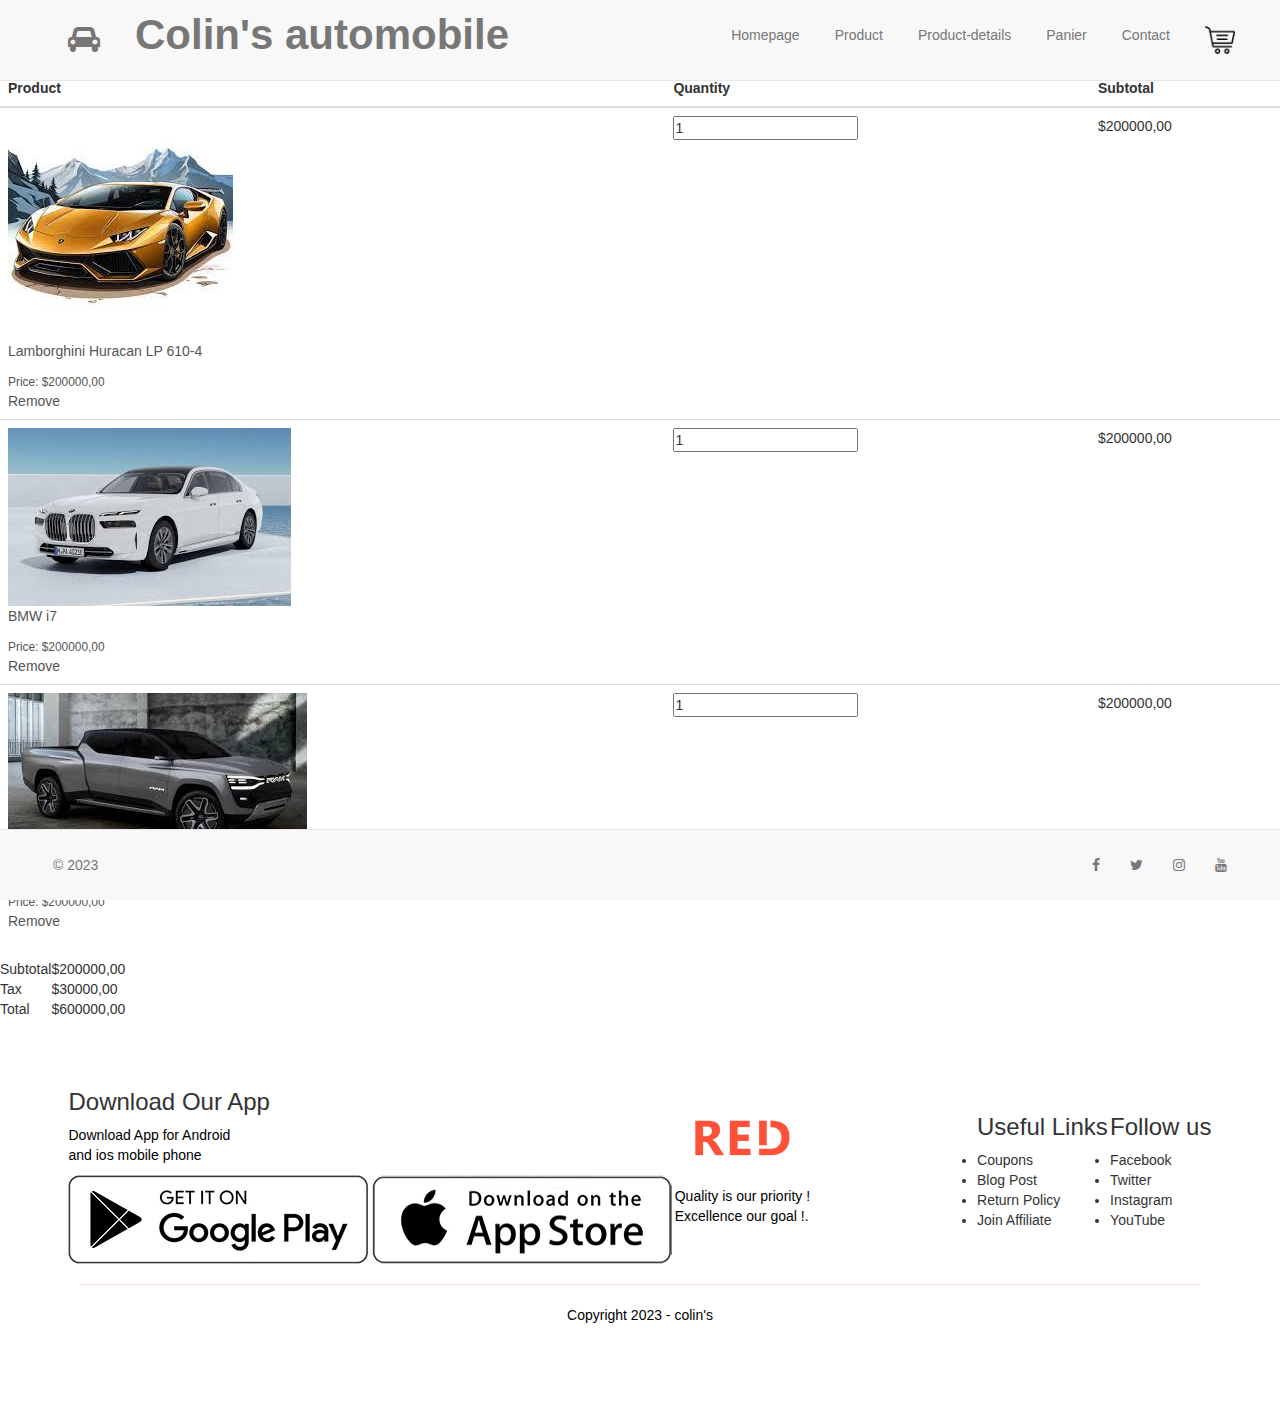
<file: panier.html>
<!DOCTYPE html>
<html lang="en">

<head>
  <meta charset="utf-8">
  <title></title>
  <link rel="stylesheet" href="bootstrap.min.css">
  <link rel="stylesheet" href="style.css">
  <link rel="stylesheet" href="https://maxcdn.bootstrapcdn.com/font-awesome/4.5.0/css/font-awesome.min.css">
  <link rel="stylesheet" href="https://fonts.googleapis.com/css?family=Quicksand:400,700">
</head>

<body>
  <nav class="navbar navbar-default navbar-fixed-top no-padding">
    <div class="container-fluid">
      <div class="navbar-header">
        <ul class="nav navbar-nav marge">
          <li><a href="#"><i class="fa fa-car"></i></a></li>
          <li id="marque"><a href="homepage.html">Colin's automobile</a></li>
        </ul>
      </div>
      <div class="collapse navbar-collapse">
        <ul class="nav navbar-nav pull-right">
          <li><a href="homepage.html">Homepage</a></li>
          <li><a href="product.html">Product</a></li>
          <li><a href="product-details.html">Product-details</a></li>
          <li><a href="panier.html">Panier</a></li>
          <li><a href="contact.html">Contact</a></li>
          <li><a href="263142.png"><img src="263142.png" alt="" width="30px" height="30px"/></a></li> 
          
        </ul>
      </div>
    </div>
  </nav>
  <table class="table">
    <thead>
      <tr>
        <th>Product</th>
        <th>Quantity</th>
        <th>Subtotal</th>
      </tr>
      <tr>
        <td>
          <div class="cart-info">
            <img src="images (21).jpeg" alt="" />
            <div>
              <p>Lamborghini Huracan LP 610-4</p>
              <small>Price: $200000,00</small>
              <br />
              <a href="">Remove</a>
            </div>
          </div>
        </td>
        <td><input type="nunber" value="1" /></td>
        <td>$200000,00</td>
      </tr>

      <tr>
        <td>
          <div class="cart-info">
            <img src="images (6).jpeg" alt="" />
            <div>
              <p>BMW i7</p>
              <small>Price: $200000,00</small>
              <br />
              <a href="">Remove</a>
            </div>
          </div>
        </td>
        <td><input type="nunber" value="1" /></td>
        <td>$200000,00</td>
      </tr>

      <tr>
        <td>
          <div class="cart-info">
            <img src="images (37).jpeg" alt="" />
            <div>
              <p>RAM-1500</p>
              <small>Price: $200000,00</small>
              <br />
              <a href="">Remove</a>
            </div>
          </div>
        </td>
        <td><input type="nunber" value="1" /></td>
        <td>$200000,00</td>
      </tr>
    </table>

    <div class="total-price">
      <table>
        <tr>
          <td>Subtotal</td>
          <td>$200000,00</td>
        </tr>
        <tr>
          <td>Tax</td>
          <td>$30000,00</td>
        </tr>
        <tr>
          <td>Total</td>
          <td>$600000,00</td>
        </tr>
      </table>
    </div>
  </div>
  <!-- Footer -->
  <div class="footer">
    <div class="container">
      <div class="row">
        <div class="footer-col-1">
          <h3>Download Our App</h3>
          <p>
            Download App for Android <br />
            and ios mobile phone
          </p>
          <div class="app-logo">
            <img src="play-store.png" alt="" />
            <img src="app-store.png" alt="" />
          </div>
        </div>
        <div class="footer-col-2">
          <img src="logo-white.png" alt="" />
          <p>
            Quality is our priority !<br />Excellence our goal !.
          </p>
        </div>
        <div class="footer-col-3">
          <h3>Useful Links</h3>
          <ul>
            <li>Coupons</li>
            <li>Blog Post</li>
            <li>Return Policy</li>
            <li>Join Affiliate</li>
          </ul>
        </div>

        <div class="footer-col-4">
          <h3>Follow us</h3>
          <ul>
            <li>Facebook</li>
            <li>Twitter</li>
            <li>Instagram</li>
            <li>YouTube</li>
          </ul>
        </div>
      </div>
      <hr />
      <p class="copyright">Copyright 2023 - colin's</p>
    </div>
  </div>
  <!-- JS for Toggle menu -->
  <script>
    var MenuItems = document.getElementById("MenuItems");

    MenuItems.style.maxHeight = "0px";

    function menutoggle() {
      if (MenuItems.style.maxHeight == "0px") {
        MenuItems.style.maxHeight = "200px";
      } else {
        MenuItems.style.maxHeight = "0px";
      }
    }
  </script>
    </thead>
    <tbody id="panier">
    </tbody>
  </table>
  <footer class="navbar navbar-default navbar-fixed-bottom">
    <div class="collapse navbar-collapse">
      <ul class="nav navbar-nav marge">
        <li><a href="#">© 2023</a></li>
      </ul>
      <ul class="nav navbar-nav pull-right marge">
        <li><a href="#"><i class="fa fa-facebook"></i></a></li>
        <li><a href="#"><i class="fa fa-twitter"></i></a></li>
        <li><a href="#"><i class="fa fa-instagram"></i></a></li>
        <li><a href="#"><i class="fa fa-youtube"></i></a></li>
      </ul>
    </div>
  </footer>
</body>
<script src="java.js"></script>
</html>
</file>
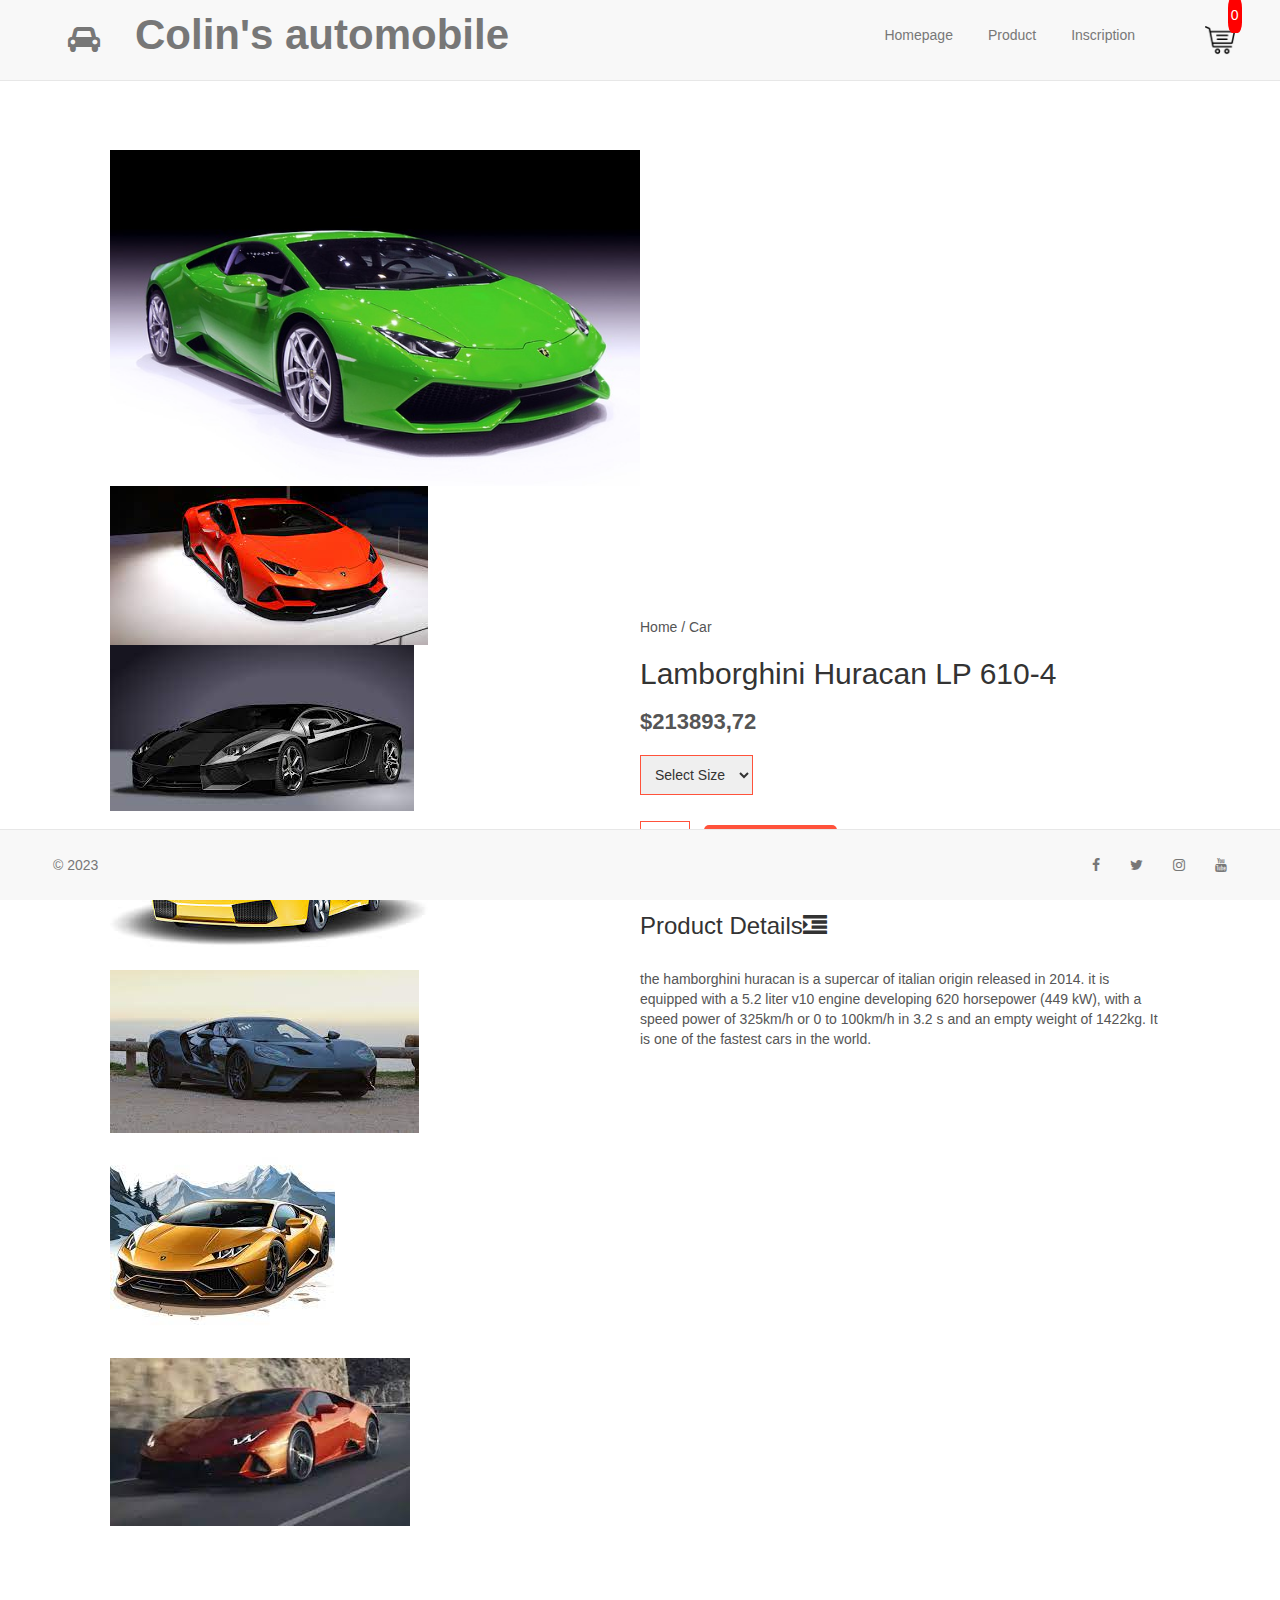
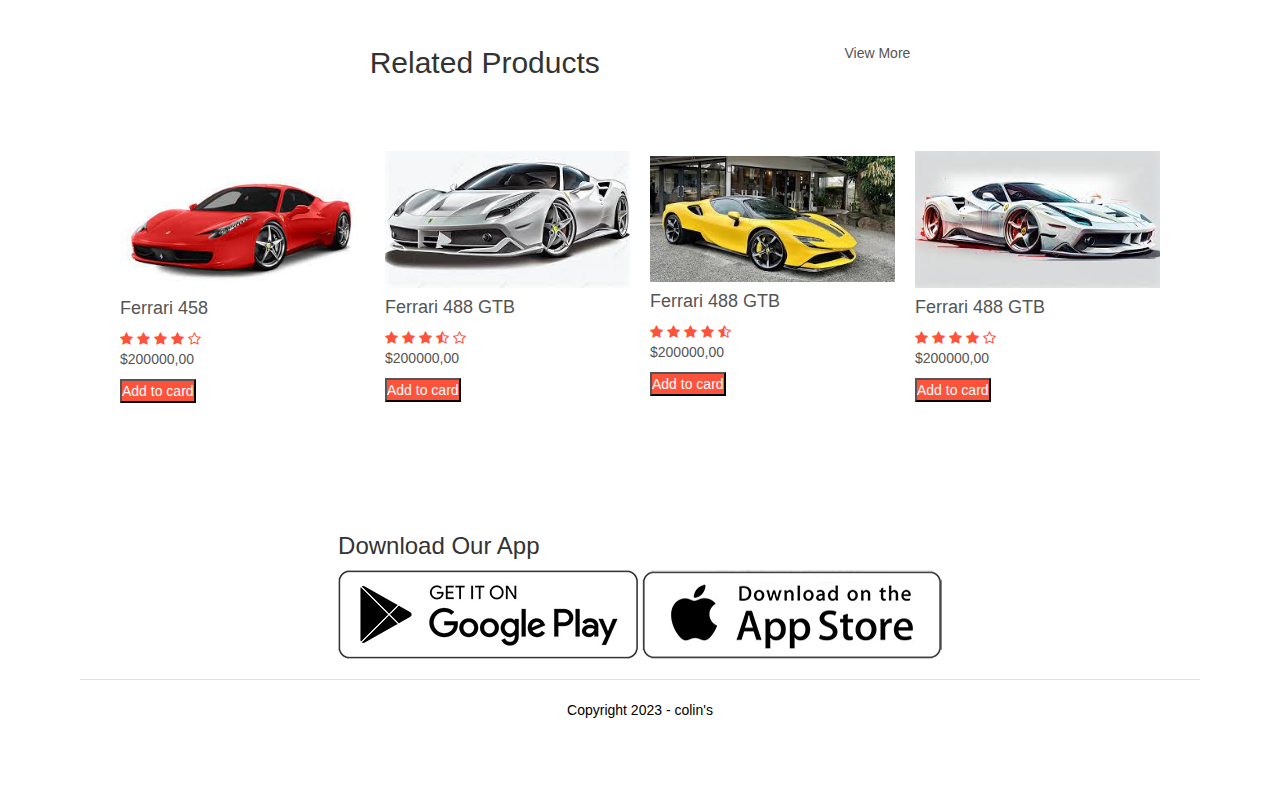
<file: product-details.html>
<!DOCTYPE html>
<html lang="en">

<head>
  <meta charset="utf-8">
  <title></title>
  <link rel="stylesheet" href="bootstrap.min.css">
  <link rel="stylesheet" href="style.css">
  <link rel="stylesheet" href="https://maxcdn.bootstrapcdn.com/font-awesome/4.5.0/css/font-awesome.min.css">
  <link href='https://fonts.googleapis.com/css?family=Quicksand:400,700' rel='stylesheet' type='text/css'>
  <link rel="stylesheet" href="https://maxcdn.bootstrapcdn.com/font-awesome/4.5.0/css/font-awesome.min.css">
  <link rel="stylesheet" href="https://fonts.googleapis.com/css?family=Quicksand:400,700">

</head>

<body>
    <nav class="navbar navbar-default navbar-fixed-top no-padding">
      <div class="container-fluid">
        <div class="navbar-header">
          <ul class="nav navbar-nav marge">
            <li><a href="#"><i class="fa fa-car"></i></a></li>
            <li id="marque"><a href="#">Colin's automobile</a></li>
          </ul>
        </div>
        <div class="collapse navbar-collapse">
          <ul class="nav navbar-nav pull-right">
            <li><a href="index.html">Homepage</a></li>
            <li><a href="product.html">Product</a></li>
            <li><a href="inscription.html">Inscription</a></li>
            <li><a href="product-details.html"></a></li>
            <li><a href="263142.png"><img src="263142.png" alt="" width="30px" height="30px"/></a></li>
            <span class="quantity">0</span>
          </ul>
        </div>
      </div>
    </nav>

<!-- Single Products Detail -->
<div class="small-container single-product">
    <div class="row">
      <div class="col-2">
        <img src="lamborghini-1819204_640.jpg" width="100%" id="ProductImg" />

        <div class="small-img-row">
          <div class="small-img-col">
            <img src="images (23).jpeg" class="small-img" />
          </div>
          <div class="small-img-col">
            <img src="téléchargement (4).jpeg" class="small-img" />
          </div>
          <div class="small-img-col">
            <img src="images.jpeg" class="small-img" />
          </div>
          <div class="small-img-col">
            <img src="images (14).jpeg" class="small-img" />
          </div>
          <div class="small-img-col">
            <img src="images (21).jpeg" class="small-img" />
          </div>
          <div class="small-img-col">
            <img src="images (22).jpeg" class="small-img" />
          </div>
        </div>
      </div>
      <div class="col-2">
        <p>Home / Car</p>
        <h2>Lamborghini Huracan LP 610-4</h2>
        <h4>$213893,72</h4>
        <select name="" id="">
          <option value="">Select Size</option>
          <option value="">category A</option>
          <option value="">category B</option>
          <option value="">category C</option>
          <option value="">category D</option>
          <option value="">category E</option>
          <option value="">category F</option>
          <option value="">category J</option>
          <option value="">category M</option>
          <option value="">category S</option>
        </select>
        <input type="number" value="1" />
        <a href="" class="btn">Add to Cart</a>
        <h3>Product Details<i class="fa fa-indent"></i></h3>
        <br />
        <p>
          the hamborghini huracan is a supercar of italian origin released in 2014. 
          it is equipped with a 5.2 liter v10 engine developing 620 horsepower (449 kW), 
          with a speed power of 325km/h or 0 to 100km/h in 3.2 s and an empty weight of 1422kg. 
          It is one of the fastest cars in the world.
        </p>
      </div>
    </div>
  </div>

  <!-- Title -->
  <div class="small-container">
    <div class="row row-2">
      <h2>Related Products</h2>
      <p>View More</p>
    </div>
  </div>

  <!-- Similar Products -->

  <div class="small-container">
    <div class="row">
      <div class="col-4">
        <img src="téléchargement (2).jpeg" alt="" />
        <h4>Ferrari 458</h4>
        <div class="rating">
          <i class="fa fa-star"></i>
          <i class="fa fa-star"></i>
          <i class="fa fa-star"></i>
          <i class="fa fa-star"></i>
          <i class="fa fa-star-o"></i>
        </div>
        <p>$200000,00</p>
        <button>Add to card</button>
      </div>

      <div class="col-4">
        <img src="téléchargement (5).jpeg" alt="" />
        <h4>Ferrari 488 GTB</h4>
        <div class="rating">
          <i class="fa fa-star"></i>
          <i class="fa fa-star"></i>
          <i class="fa fa-star"></i>
          <i class="fa fa-star-half-o"></i>
          <i class="fa fa-star-o"></i>
        </div>
        <p>$200000,00</p>
        <button>Add to card</button>
      </div>

      <div class="col-4">
        <img src="images (11).jpeg" alt="" />
        <h4>Ferrari 488 GTB</h4>
        <div class="rating">
          <i class="fa fa-star"></i>
          <i class="fa fa-star"></i>
          <i class="fa fa-star"></i>
          <i class="fa fa-star"></i>
          <i class="fa fa-star-half-o"></i>
        </div>
        <p>$200000,00</p>
        <button>Add to card</button>
      </div>
      <div class="col-4">
        <img src="téléchargement (6).jpeg" alt="" />
        <h4>Ferrari 488 GTB</h4>
        <div class="rating">
          <i class="fa fa-star"></i>
          <i class="fa fa-star"></i>
          <i class="fa fa-star"></i>
          <i class="fa fa-star"></i>
          <i class="fa fa-star-o"></i>
        </div>
        <p>$200000,00</p>
        <button>Add to card</button>
      </div>
    </div>
  </div>

  <!-- Footer -->
  <div class="footer">
    <div class="container">
      <div class="row">
        <div class="footer-col-1">
          <h3>Download Our App</h3>
          <div class="app-logo">
            <img src="play-store.png" alt="" />
            <img src="app-store.png" alt="" />
          </div>
        </div>
      </div>
      <hr />
      <p class="copyright">Copyright 2023 - colin's</p>
    </div>
  </div>
  <!-- JS for Toggle menu -->
  <script>
    var MenuItems = document.getElementById("MenuItems");

    MenuItems.style.maxHeight = "0px";

    function menutoggle() {
      if (MenuItems.style.maxHeight == "0px") {
        MenuItems.style.maxHeight = "200px";
      } else {
        MenuItems.style.maxHeight = "0px";
      }
    }
  </script>

  <footer class="navbar navbar-default navbar-fixed-bottom no-padding">
    <div class="collapse navbar-collapse">
      <ul class="nav navbar-nav marge">
        <li><a href="#">© 2023</a></li>
      </ul>
      <ul class="nav navbar-nav pull-right marge">
        <li><a href="#"><i class="fa fa-facebook"></i></a></li>
        <li><a href="#"><i class="fa fa-twitter"></i></a></li>
        <li><a href="#"><i class="fa fa-instagram"></i></a></li>
        <li><a href="#"><i class="fa fa-youtube"></i></a></li>
      </ul>
    </div>
  </footer>
  <script src="java.js"></script>
</body>

</html>
</file>
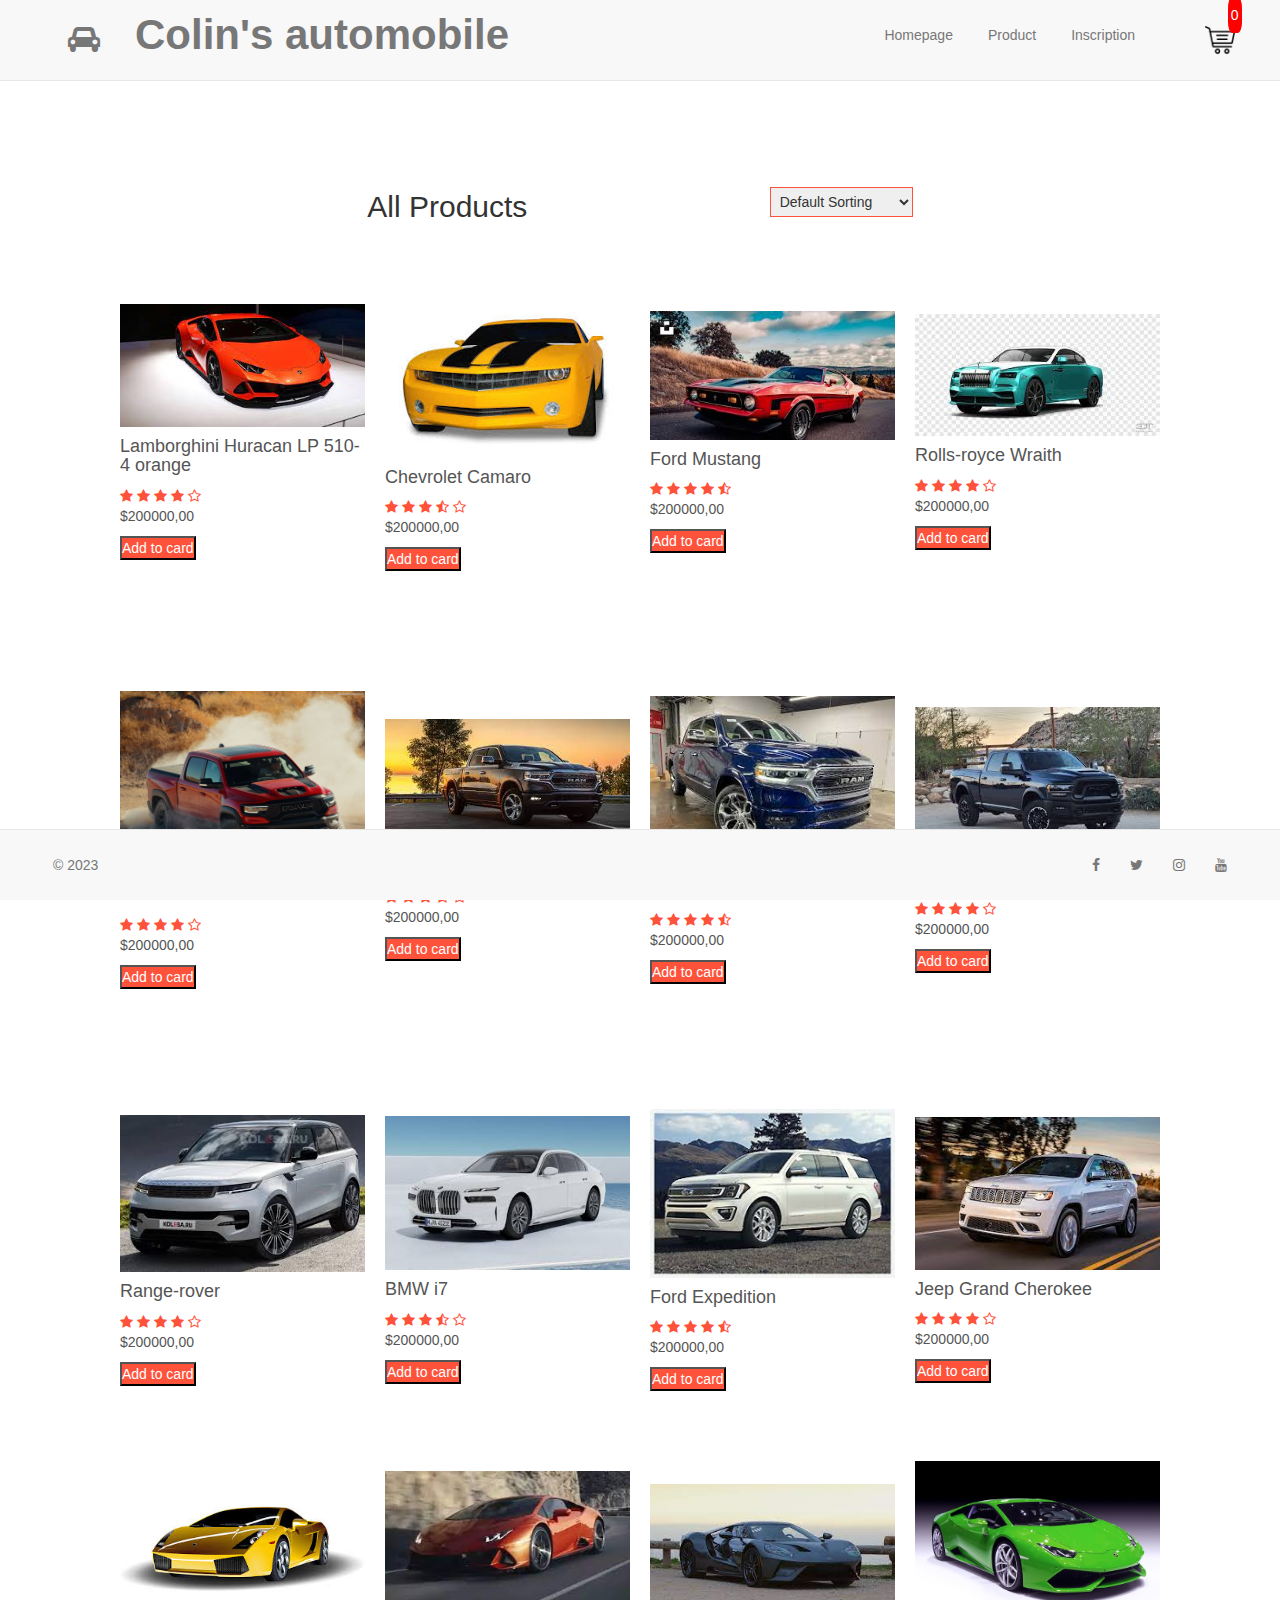
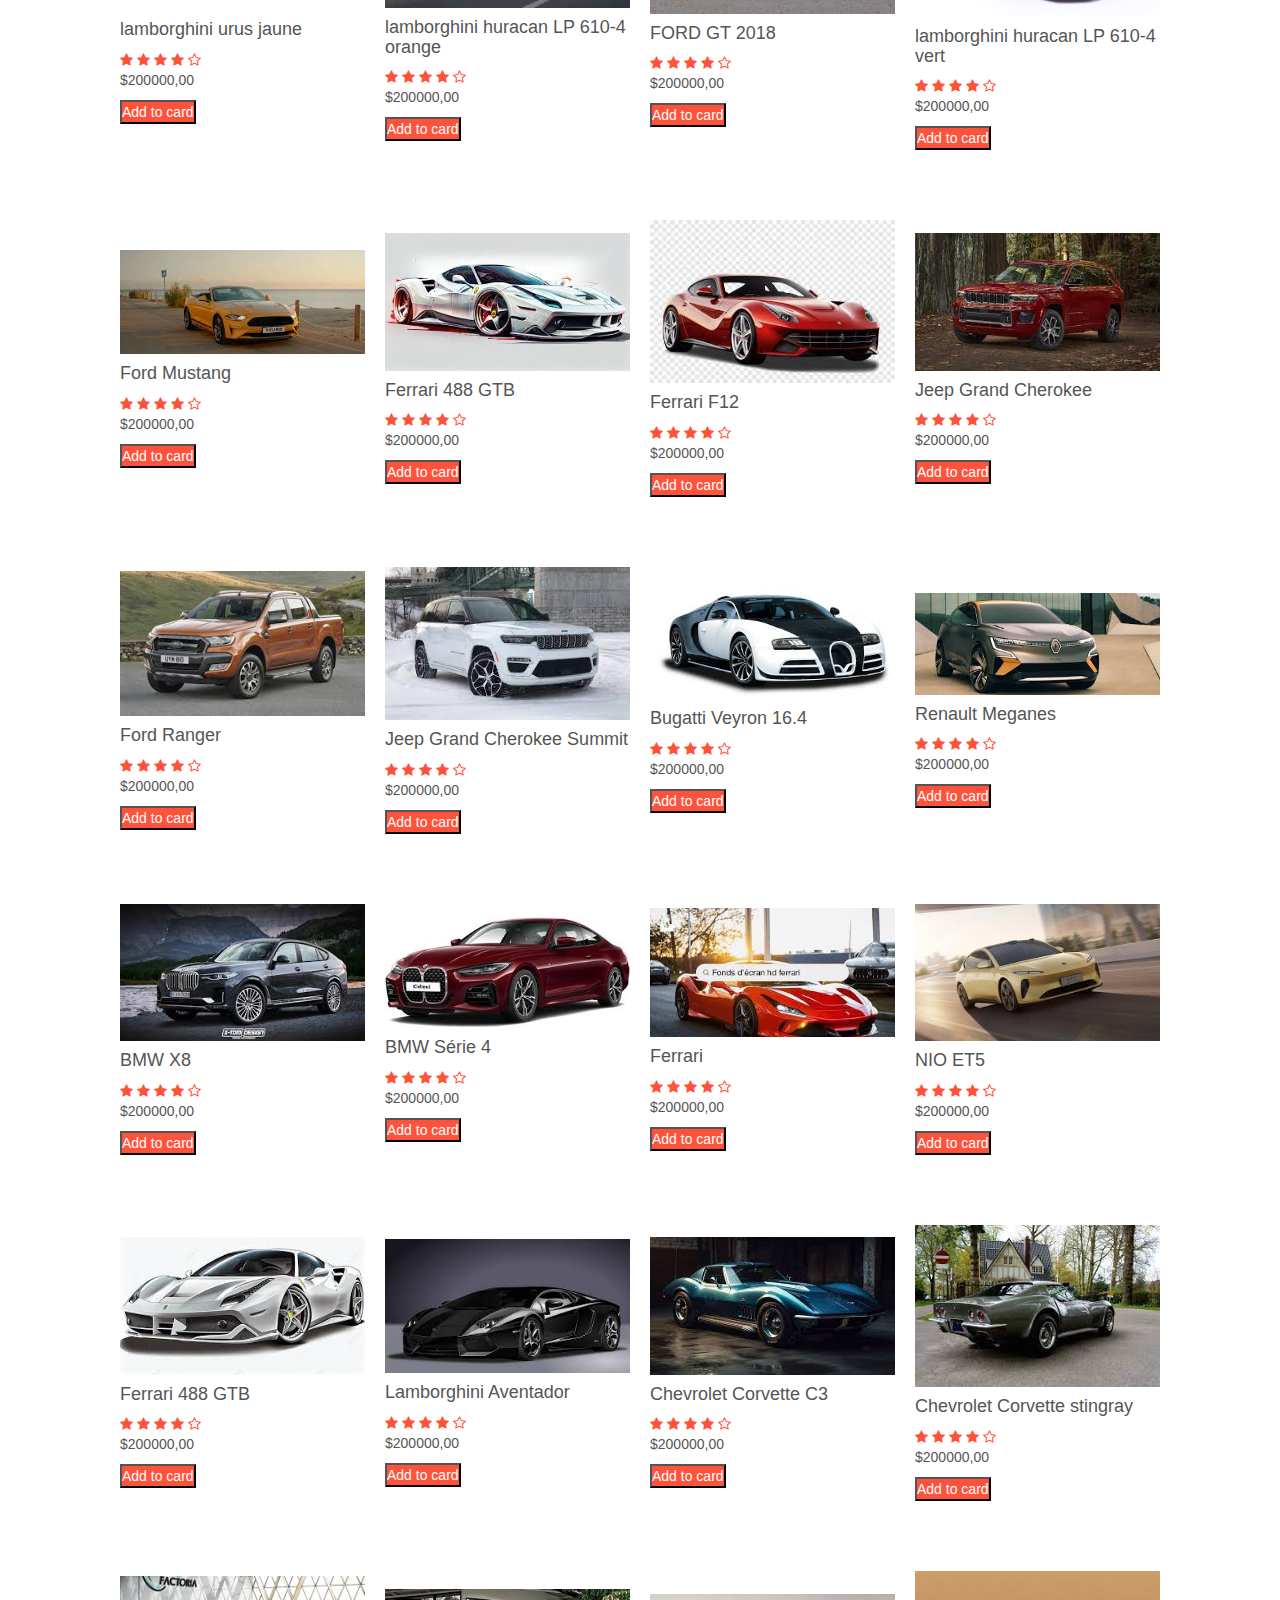
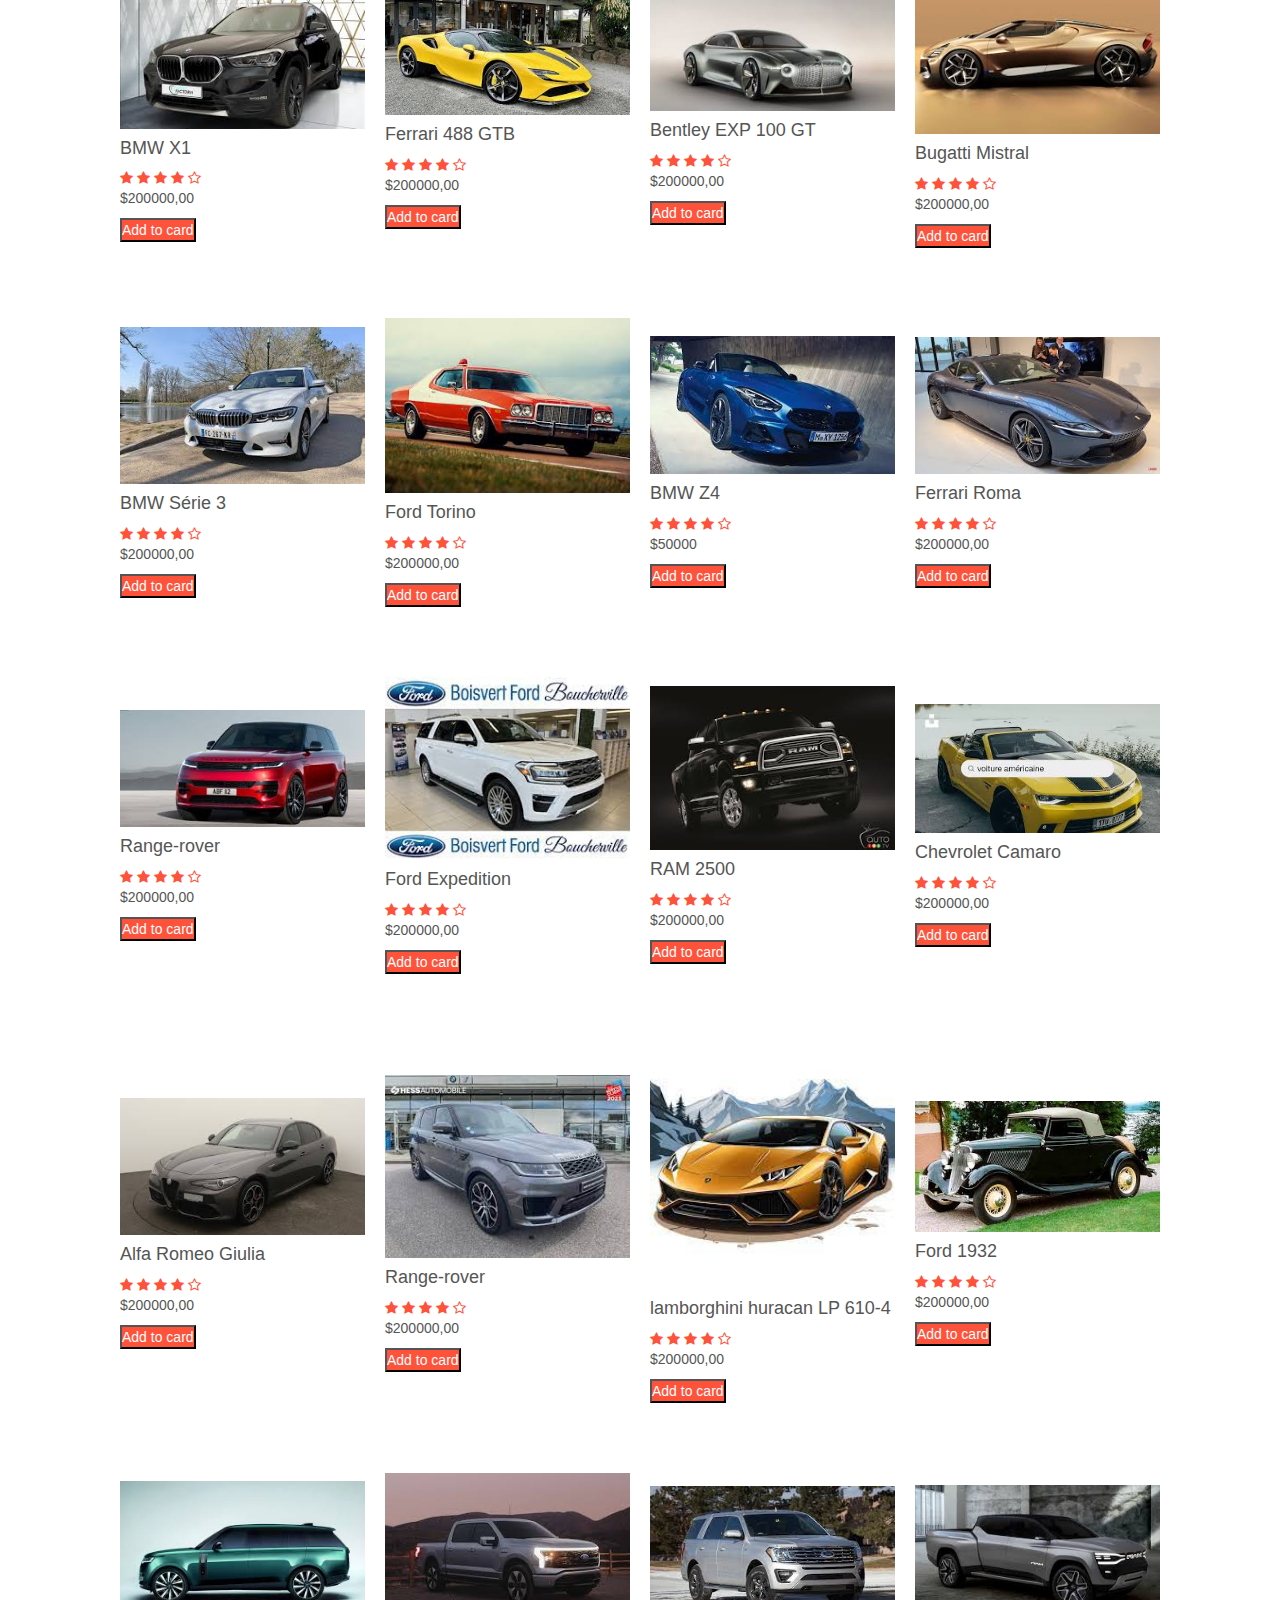
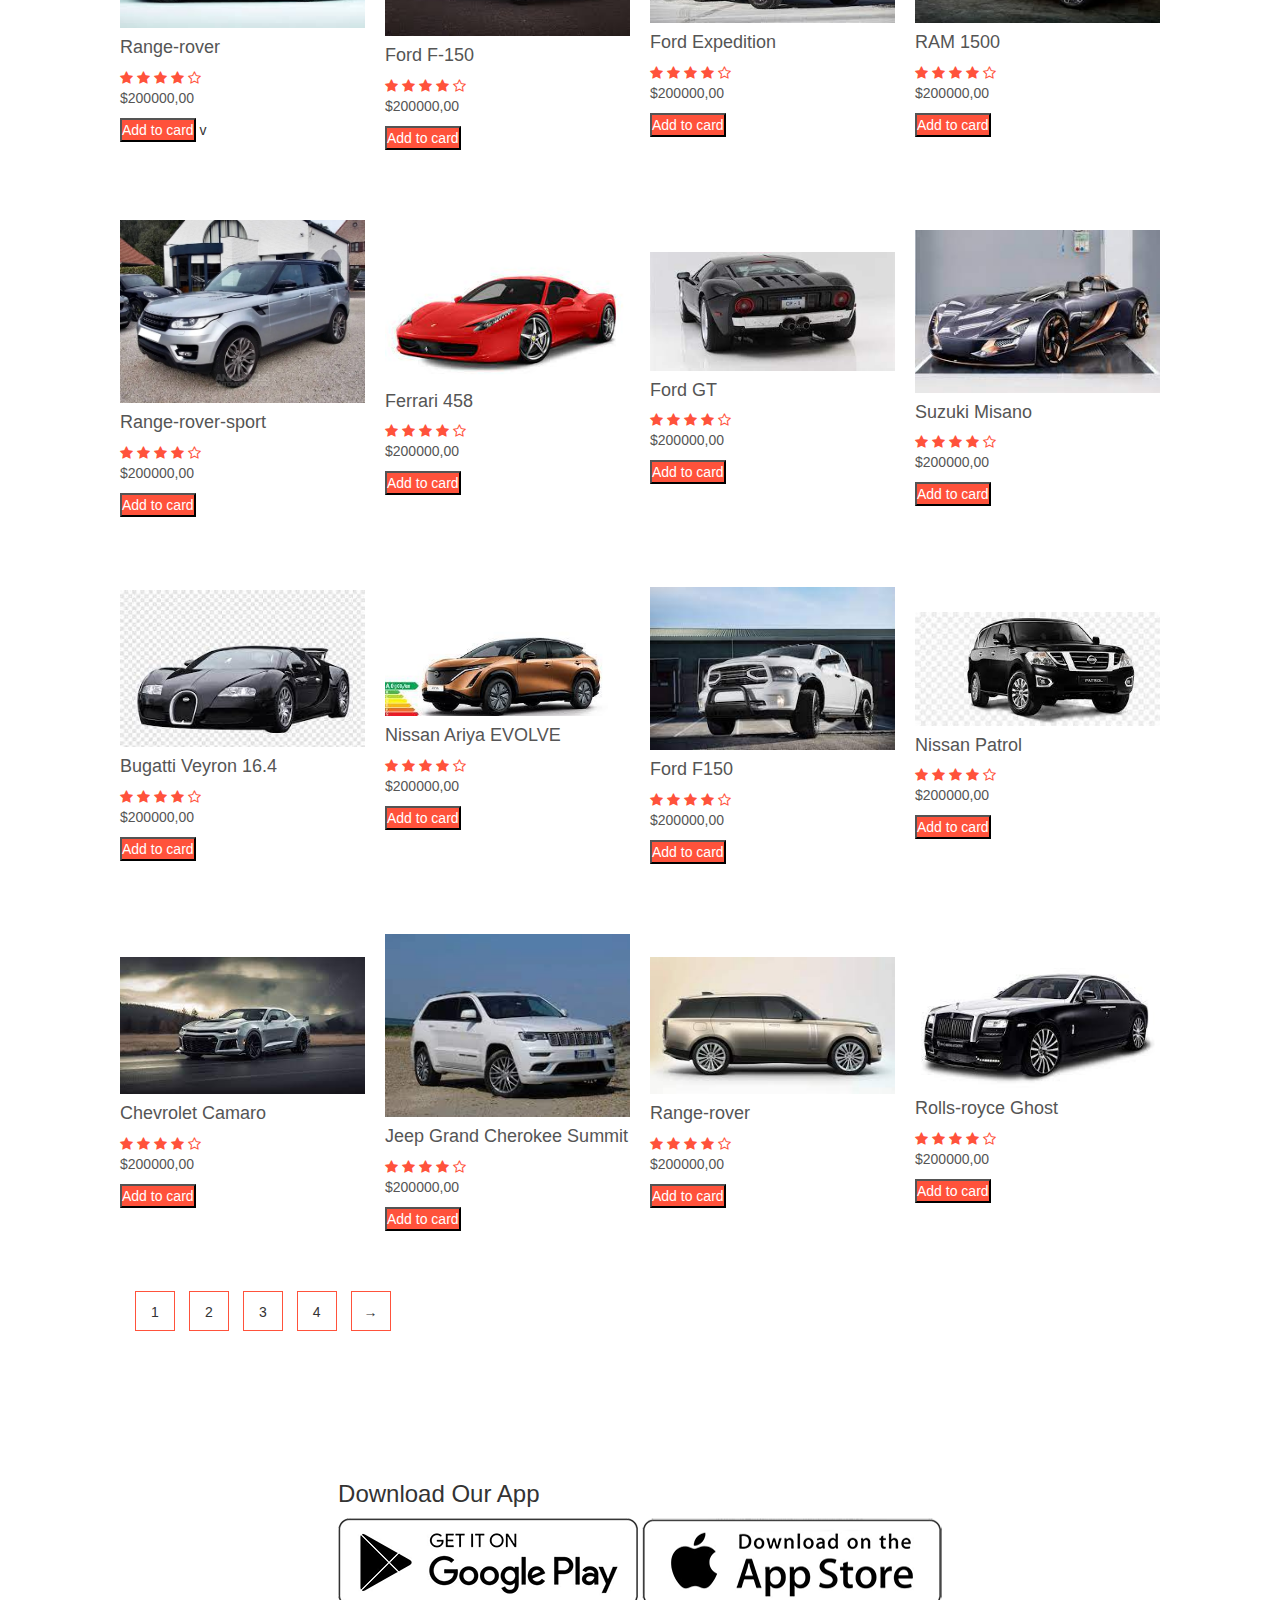
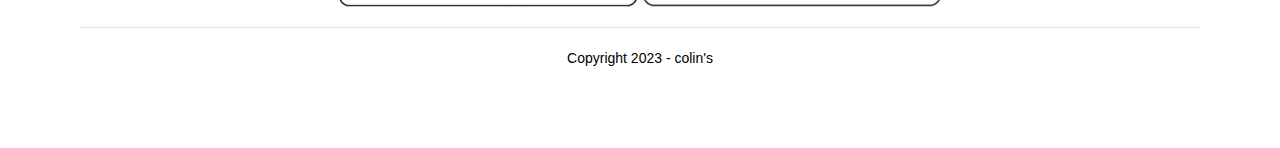
<file: product.html>
<!DOCTYPE html>
<html lang="en">

<head>
  <meta charset="utf-8">
  <title></title>
  <link rel="stylesheet" href="bootstrap.min.css">
  <link rel="stylesheet" href="style.css">
  <link rel="stylesheet" href="https://maxcdn.bootstrapcdn.com/font-awesome/4.5.0/css/font-awesome.min.css">
  <link href='https://fonts.googleapis.com/css?family=Quicksand:400,700' rel='stylesheet' type='text/css'>
  <link rel="stylesheet" href="https://maxcdn.bootstrapcdn.com/font-awesome/4.5.0/css/font-awesome.min.css">
  <link rel="stylesheet" href="https://fonts.googleapis.com/css?family=Quicksand:400,700">

</head>

<body>
  <nav class="navbar navbar-default navbar-fixed-top no-padding">
    <div class="container-fluid">
      <div class="navbar-header">
        <ul class="nav navbar-nav marge">
          <li><a href="#"><i class="fa fa-car"></i></a></li>
          <li id="marque"><a href="#">Colin's automobile</a></li>
        </ul>
      </div>
      <div class="collapse navbar-collapse">
        <ul class="nav navbar-nav pull-right">
          <li><a href="index.html">Homepage</a></li>
          <li><a href="product.html">Product</a></li>
          <li><a href="inscription.html">Inscription</a></li>
          <li><a href="product-details.html"></a></li>
          <li><a href="263142.png"><img src="263142.png" alt="" width="30px" height="30px"/></a></li>
          <span class="quantity">0</span>
        </ul>
      </div>
    </div>
  </nav>
  <div class="small-container">
    <div class="row row-2">
      <h2>All Products</h2>
      <select name="" id="">
        <option value="">Default Sorting</option>
        <option value="">Sort by Price</option>
        <option value="">Sort by Popularity</option>
        <option value="">Sort by Rating</option>
        <option value="">Sort by sales</option>
      </select>
    </div>

    <div class="row">
      <div class="col-4">
        <img src="images (23).jpeg" alt="" />
        <h4>Lamborghini Huracan LP 510-4 orange</h4>
        <div class="rating">
          <i class="fa fa-star"></i>
          <i class="fa fa-star"></i>
          <i class="fa fa-star"></i>
          <i class="fa fa-star"></i>
          <i class="fa fa-star-o"></i>
        </div>
        <p>$200000,00</p>
        <button>Add to card</button>
      </div>

      <div class="col-4">
        <img src="images (17).jpeg" alt="" />
        <h4>Chevrolet Camaro</h4>
        <div class="rating">
          <i class="fa fa-star"></i>
          <i class="fa fa-star"></i>
          <i class="fa fa-star"></i>
          <i class="fa fa-star-half-o"></i>
          <i class="fa fa-star-o"></i>
        </div>
        <p>$200000,00</p>
        <button>Add to card</button>
      </div>

      <div class="col-4">
        <img src="images (20).jpeg" alt="" />
        <h4>Ford Mustang</h4>
        <div class="rating">
          <i class="fa fa-star"></i>
          <i class="fa fa-star"></i>
          <i class="fa fa-star"></i>
          <i class="fa fa-star"></i>
          <i class="fa fa-star-half-o"></i>
        </div>
        <p>$200000,00</p>
        <button>Add to card</button>
      </div>
      <div class="col-4">
        <img src="téléchargement (23).jpeg" alt="" />
        <h4>Rolls-royce Wraith</h4>
        <div class="rating">
          <i class="fa fa-star"></i>
          <i class="fa fa-star"></i>
          <i class="fa fa-star"></i>
          <i class="fa fa-star"></i>
          <i class="fa fa-star-o"></i>
        </div>
        <p>$200000,00</p>
        <button>Add to card</button>
      </div>
    </div>
    <div class="row">
      <div class="col-4">
        <img src="Ram-1500_TRX-2021-1024-0c.jpg" alt="" />
        <h4>RAM-1500 TRX</h4>
        <div class="rating">
          <i class="fa fa-star"></i>
          <i class="fa fa-star"></i>
          <i class="fa fa-star"></i>
          <i class="fa fa-star"></i>
          <i class="fa fa-star-o"></i>
        </div>
        <p>$200000,00</p>
        <button>Add to card</button>
      </div>

      <div class="col-4">
        <img src="téléchargement (32).jpeg" alt="" />
        <h4>RAM 1500</h4>
        <div class="rating">
          <i class="fa fa-star"></i>
          <i class="fa fa-star"></i>
          <i class="fa fa-star"></i>
          <i class="fa fa-star-half-o"></i>
          <i class="fa fa-star-o"></i>
        </div>
        <p>$200000,00</p>
        <button>Add to card</button>
      </div>

      <div class="col-4">
        <img src="téléchargement (25).jpeg" alt="" />
        <h4>RAM 1500</h4>
        <div class="rating">
          <i class="fa fa-star"></i>
          <i class="fa fa-star"></i>
          <i class="fa fa-star"></i>
          <i class="fa fa-star"></i>
          <i class="fa fa-star-half-o"></i>
        </div>
        <p>$200000,00</p>
        <button>Add to card</button>
      </div>
      <div class="col-4">
        <img src="images (38).jpeg" alt="" />
        <h4>RAM 2500</h4>
        <div class="rating">
          <i class="fa fa-star"></i>
          <i class="fa fa-star"></i>
          <i class="fa fa-star"></i>
          <i class="fa fa-star"></i>
          <i class="fa fa-star-o"></i>
        </div>
        <p>$200000,00</p>
        <button>Add to card</button>
      </div>
    </div>
    <div class="row">
      <div class="col-4">
        <img src="images (28).jpeg" alt="" />
        <h4>Range-rover</h4>
        <div class="rating">
          <i class="fa fa-star"></i>
          <i class="fa fa-star"></i>
          <i class="fa fa-star"></i>
          <i class="fa fa-star"></i>
          <i class="fa fa-star-o"></i>
        </div>
        <p>$200000,00</p>
        <button>Add to card</button>
      </div>

      <div class="col-4">
        <img src="images (6).jpeg" alt="" />
        <h4>BMW i7</h4>
        <div class="rating">
          <i class="fa fa-star"></i>
          <i class="fa fa-star"></i>
          <i class="fa fa-star"></i>
          <i class="fa fa-star-half-o"></i>
          <i class="fa fa-star-o"></i>
        </div>
        <p>$200000,00</p>
        <button>Add to card</button>
      </div>

      <div class="col-4">
        <img src="images (34).jpeg" alt="" />
        <h4>Ford Expedition</h4>
        <div class="rating">
          <i class="fa fa-star"></i>
          <i class="fa fa-star"></i>
          <i class="fa fa-star"></i>
          <i class="fa fa-star"></i>
          <i class="fa fa-star-half-o"></i>
        </div>
        <p>$200000,00</p>
        <button>Add to card</button>
      </div>
      <div class="col-4">
        <img src="téléchargement (33).jpeg" alt="" />
        <h4>Jeep Grand Cherokee</h4>
        <div class="rating">
          <i class="fa fa-star"></i>
          <i class="fa fa-star"></i>
          <i class="fa fa-star"></i>
          <i class="fa fa-star"></i>
          <i class="fa fa-star-o"></i>
        </div>
        <p>$200000,00</p>
        <button>Add to card</button>
      </div>
      <div class="col-4">
        <img src="images.jpeg" alt="" />
        <h4>lamborghini urus jaune</h4>
        <div class="rating">
          <i class="fa fa-star"></i>
          <i class="fa fa-star"></i>
          <i class="fa fa-star"></i>
          <i class="fa fa-star"></i>
          <i class="fa fa-star-o"></i>
        </div>
        <p>$200000,00</p>
        <button>Add to card</button>
      </div>
      <div class="col-4">
        <img src="images (22).jpeg" alt="" />
        <h4>lamborghini huracan LP 610-4 orange</h4>
        <div class="rating">
          <i class="fa fa-star"></i>
          <i class="fa fa-star"></i>
          <i class="fa fa-star"></i>
          <i class="fa fa-star"></i>
          <i class="fa fa-star-o"></i>
        </div>
        <p>$200000,00</p>
        <button>Add to card</button>
      </div>
      <div class="col-4">
        <img src="images (14).jpeg" alt="" />
        <h4>FORD GT 2018</h4>
        <div class="rating">
          <i class="fa fa-star"></i>
          <i class="fa fa-star"></i>
          <i class="fa fa-star"></i>
          <i class="fa fa-star"></i>
          <i class="fa fa-star-o"></i>
        </div>
        <p>$200000,00</p>
        <button>Add to card</button>
      </div>
      <div class="col-4">
        <img src="lamborghini-1819204_640.jpg" alt="" />
        <h4>lamborghini huracan LP 610-4 vert</h4>
        <div class="rating">
          <i class="fa fa-star"></i>
          <i class="fa fa-star"></i>
          <i class="fa fa-star"></i>
          <i class="fa fa-star"></i>
          <i class="fa fa-star-o"></i>
        </div>
        <p>$200000,00</p>
        <button>Add to card</button>
      </div>
      <div class="col-4">
        <img src="téléchargement (9).jpeg" alt="" />
        <h4>Ford Mustang</h4>
        <div class="rating">
          <i class="fa fa-star"></i>
          <i class="fa fa-star"></i>
          <i class="fa fa-star"></i>
          <i class="fa fa-star"></i>
          <i class="fa fa-star-o"></i>
        </div>
        <p>$200000,00</p>
        <button>Add to card</button>
      </div>
      <div class="col-4">
        <img src="téléchargement (6).jpeg" alt="" />
        <h4>Ferrari 488 GTB</h4>
        <div class="rating">
          <i class="fa fa-star"></i>
          <i class="fa fa-star"></i>
          <i class="fa fa-star"></i>
          <i class="fa fa-star"></i>
          <i class="fa fa-star-o"></i>
        </div>
        <p>$200000,00</p>
        <button>Add to card</button>
      </div>
      <div class="col-4">
        <img src="téléchargement (7).jpeg" alt="" />
        <h4>Ferrari F12</h4>
        <div class="rating">
          <i class="fa fa-star"></i>
          <i class="fa fa-star"></i>
          <i class="fa fa-star"></i>
          <i class="fa fa-star"></i>
          <i class="fa fa-star-o"></i>
        </div>
        <p>$200000,00</p>
        <button>Add to card</button>
      </div>
      <div class="col-4">
        <img src="téléchargement (35).jpeg" alt="" />
        <h4>Jeep Grand Cherokee</h4>
        <div class="rating">
          <i class="fa fa-star"></i>
          <i class="fa fa-star"></i>
          <i class="fa fa-star"></i>
          <i class="fa fa-star"></i>
          <i class="fa fa-star-o"></i>
        </div>
        <p>$200000,00</p>
        <button>Add to card</button>
      </div>
      <div class="col-4">
        <img src="images (32).jpeg" alt="" />
        <h4>Ford Ranger</h4>
        <div class="rating">
          <i class="fa fa-star"></i>
          <i class="fa fa-star"></i>
          <i class="fa fa-star"></i>
          <i class="fa fa-star"></i>
          <i class="fa fa-star-o"></i>
        </div>
        <p>$200000,00</p>
        <button>Add to card</button>
      </div>
      <div class="col-4">
        <img src="téléchargement (34).jpeg" alt="" />
        <h4>Jeep Grand Cherokee Summit</h4>
        <div class="rating">
          <i class="fa fa-star"></i>
          <i class="fa fa-star"></i>
          <i class="fa fa-star"></i>
          <i class="fa fa-star"></i>
          <i class="fa fa-star-o"></i>
        </div>
        <p>$200000,00</p>
        <button>Add to card</button>
      </div>
      <div class="col-4">
        <img src="images (30).jpeg" alt="" />
        <h4>Bugatti Veyron 16.4</h4>
        <div class="rating">
          <i class="fa fa-star"></i>
          <i class="fa fa-star"></i>
          <i class="fa fa-star"></i>
          <i class="fa fa-star"></i>
          <i class="fa fa-star-o"></i>
        </div>
        <p>$200000,00</p>
        <button>Add to card</button>
      </div>
      <div class="col-4">
        <img src="images (24).jpeg" alt="" />
        <h4>Renault Meganes</h4>
        <div class="rating">
          <i class="fa fa-star"></i>
          <i class="fa fa-star"></i>
          <i class="fa fa-star"></i>
          <i class="fa fa-star"></i>
          <i class="fa fa-star-o"></i>
        </div>
        <p>$200000,00</p>
        <button>Add to card</button>
      </div>
      <div class="col-4">
        <img src="images (7).jpeg" alt="" />
        <h4>BMW X8</h4>
        <div class="rating">
          <i class="fa fa-star"></i>
          <i class="fa fa-star"></i>
          <i class="fa fa-star"></i>
          <i class="fa fa-star"></i>
          <i class="fa fa-star-o"></i>
        </div>
        <p>$200000,00</p>
        <button>Add to card</button>
      </div>
      <div class="col-4">
        <img src="images (8).jpeg" alt="" />
        <h4>BMW Série 4</h4>
        <div class="rating">
          <i class="fa fa-star"></i>
          <i class="fa fa-star"></i>
          <i class="fa fa-star"></i>
          <i class="fa fa-star"></i>
          <i class="fa fa-star-o"></i>
        </div>
        <p>$200000,00</p>
        <button>Add to card</button>
      </div>
      <div class="col-4">
        <img src="téléchargement (8).jpeg" alt="" />
        <h4>Ferrari</h4>
        <div class="rating">
          <i class="fa fa-star"></i>
          <i class="fa fa-star"></i>
          <i class="fa fa-star"></i>
          <i class="fa fa-star"></i>
          <i class="fa fa-star-o"></i>
        </div>
        <p>$200000,00</p>
        <button>Add to card</button>
      </div>
      <div class="col-4">
        <img src="images (2).jpeg" alt="" />
        <h4>NIO ET5</h4>
        <div class="rating">
          <i class="fa fa-star"></i>
          <i class="fa fa-star"></i>
          <i class="fa fa-star"></i>
          <i class="fa fa-star"></i>
          <i class="fa fa-star-o"></i>
        </div>
        <p>$200000,00</p>
        <button>Add to card</button>
      </div>
      <div class="col-4">
        <img src="téléchargement (5).jpeg" alt="" />
        <h4>Ferrari 488 GTB</h4>
        <div class="rating">
          <i class="fa fa-star"></i>
          <i class="fa fa-star"></i>
          <i class="fa fa-star"></i>
          <i class="fa fa-star"></i>
          <i class="fa fa-star-o"></i>
        </div>
        <p>$200000,00</p>
        <button>Add to card</button>
      </div>
      <div class="col-4">
        <img src="téléchargement (4).jpeg" alt="" />
        <h4>Lamborghini Aventador</h4>
        <div class="rating">
          <i class="fa fa-star"></i>
          <i class="fa fa-star"></i>
          <i class="fa fa-star"></i>
          <i class="fa fa-star"></i>
          <i class="fa fa-star-o"></i>
        </div>
        <p>$200000,00</p>
        <button>Add to card</button>
      </div>
      <div class="col-4">
        <img src="téléchargement (18).jpeg" alt="" />
        <h4>Chevrolet Corvette C3</h4>
        <div class="rating">
          <i class="fa fa-star"></i>
          <i class="fa fa-star"></i>
          <i class="fa fa-star"></i>
          <i class="fa fa-star"></i>
          <i class="fa fa-star-o"></i>
        </div>
        <p>$200000,00</p>
        <button>Add to card</button>
      </div>
      <div class="col-4">
        <img src="téléchargement (20).jpeg" alt="" />
        <h4>Chevrolet Corvette stingray</h4>
        <div class="rating">
          <i class="fa fa-star"></i>
          <i class="fa fa-star"></i>
          <i class="fa fa-star"></i>
          <i class="fa fa-star"></i>
          <i class="fa fa-star-o"></i>
        </div>
        <p>$200000,00</p>
        <button>Add to card</button>
      </div>
      <div class="col-4">
        <img src="images (1).jpeg" alt="" />
        <h4>BMW X1</h4>
        <div class="rating">
          <i class="fa fa-star"></i>
          <i class="fa fa-star"></i>
          <i class="fa fa-star"></i>
          <i class="fa fa-star"></i>
          <i class="fa fa-star-o"></i>
        </div>
        <p>$200000,00</p>
        <button>Add to card</button>
      </div>
      <div class="col-4">
        <img src="images (11).jpeg" alt="" />
        <h4>Ferrari 488 GTB</h4>
        <div class="rating">
          <i class="fa fa-star"></i>
          <i class="fa fa-star"></i>
          <i class="fa fa-star"></i>
          <i class="fa fa-star"></i>
          <i class="fa fa-star-o"></i>
        </div>
        <p>$200000,00</p>
        <button>Add to card</button>
      </div>
      <div class="col-4">
        <img src="images (3).jpeg" alt="" />
        <h4>Bentley EXP 100 GT</h4>
        <div class="rating">
          <i class="fa fa-star"></i>
          <i class="fa fa-star"></i>
          <i class="fa fa-star"></i>
          <i class="fa fa-star"></i>
          <i class="fa fa-star-o"></i>
        </div>
        <p>$200000,00</p>
        <button>Add to card</button>
      </div>
      <div class="col-4">
        <img src="images (5).jpeg" alt="" />
        <h4>Bugatti Mistral</h4>
        <div class="rating">
          <i class="fa fa-star"></i>
          <i class="fa fa-star"></i>
          <i class="fa fa-star"></i>
          <i class="fa fa-star"></i>
          <i class="fa fa-star-o"></i>
        </div>
        <p>$200000,00</p>
        <button>Add to card</button>
      </div>
      <div class="col-4">
        <img src="images (9).jpeg" alt="" />
        <h4>BMW Série 3</h4>
        <div class="rating">
          <i class="fa fa-star"></i>
          <i class="fa fa-star"></i>
          <i class="fa fa-star"></i>
          <i class="fa fa-star"></i>
          <i class="fa fa-star-o"></i>
        </div>
        <p>$200000,00</p>
        <button>Add to card</button>
      </div>
      <div class="col-4">
        <img src="images (13).jpeg" alt="" />
        <h4>Ford Torino</h4>
        <div class="rating">
          <i class="fa fa-star"></i>
          <i class="fa fa-star"></i>
          <i class="fa fa-star"></i>
          <i class="fa fa-star"></i>
          <i class="fa fa-star-o"></i>
        </div>
        <p>$200000,00</p>
        <button>Add to card</button>
      </div>
      <div class="col-4">
        <img src="images (16).jpeg" alt="" />
        <h4>BMW Z4</h4>
        <div class="rating">
          <i class="fa fa-star"></i>
          <i class="fa fa-star"></i>
          <i class="fa fa-star"></i>
          <i class="fa fa-star"></i>
          <i class="fa fa-star-o"></i>
        </div>
        <p>$50000</p>
        <button>Add to card</button>
      </div>
      <div class="col-4">
        <img src="images (10).jpeg" alt="" />
        <h4>Ferrari Roma</h4>
        <div class="rating">
          <i class="fa fa-star"></i>
          <i class="fa fa-star"></i>
          <i class="fa fa-star"></i>
          <i class="fa fa-star"></i>
          <i class="fa fa-star-o"></i>
        </div>
        <p>$200000,00</p>
        <button>Add to card</button>
      </div>
      <div class="col-4">
        <img src="images (29).jpeg" alt="" />
        <h4>Range-rover</h4>
        <div class="rating">
          <i class="fa fa-star"></i>
          <i class="fa fa-star"></i>
          <i class="fa fa-star"></i>
          <i class="fa fa-star"></i>
          <i class="fa fa-star-o"></i>
        </div>
        <p>$200000,00</p>
        <button>Add to card</button>
      </div>
      <div class="col-4">
        <img src="images (15).jpeg" alt="" />
        <h4>Ford Expedition</h4>
        <div class="rating">
          <i class="fa fa-star"></i>
          <i class="fa fa-star"></i>
          <i class="fa fa-star"></i>
          <i class="fa fa-star"></i>
          <i class="fa fa-star-o"></i>
        </div>
        <p>$200000,00</p>
        <button>Add to card</button>
      </div>
      <div class="col-4">
        <img src="images (19).jpeg" alt="" />
        <h4>RAM 2500</h4>
        <div class="rating">
          <i class="fa fa-star"></i>
          <i class="fa fa-star"></i>
          <i class="fa fa-star"></i>
          <i class="fa fa-star"></i>
          <i class="fa fa-star-o"></i>
        </div>
        <p>$200000,00</p>
        <button>Add to card</button>
      </div>
      <div class="col-4">
        <img src="images (18).jpeg" alt="" />
        <h4>Chevrolet Camaro</h4>
        <div class="rating">
          <i class="fa fa-star"></i>
          <i class="fa fa-star"></i>
          <i class="fa fa-star"></i>
          <i class="fa fa-star"></i>
          <i class="fa fa-star-o"></i>
        </div>
        <p>$200000,00</p>
        <button>Add to card</button>
      </div>
      <div class="col-4">
        <img src="images (4).jpeg" alt="" />
        <h4>Alfa Romeo Giulia</h4>
        <div class="rating">
          <i class="fa fa-star"></i>
          <i class="fa fa-star"></i>
          <i class="fa fa-star"></i>
          <i class="fa fa-star"></i>
          <i class="fa fa-star-o"></i>
        </div>
        <p>$200000,00</p>
        <button>Add to card</button>
      </div>
      <div class="col-4">
        <img src="images (26).jpeg" alt="" />
        <h4>Range-rover</h4>
        <div class="rating">
          <i class="fa fa-star"></i>
          <i class="fa fa-star"></i>
          <i class="fa fa-star"></i>
          <i class="fa fa-star"></i>
          <i class="fa fa-star-o"></i>
        </div>
        <p>$200000,00</p>
        <button>Add to card</button>
      </div>
      <div class="col-4">
        <img src="images (21).jpeg" alt="" />
        <h4>lamborghini huracan LP 610-4</h4>
        <div class="rating">
          <i class="fa fa-star"></i>
          <i class="fa fa-star"></i>
          <i class="fa fa-star"></i>
          <i class="fa fa-star"></i>
          <i class="fa fa-star-o"></i>
        </div>
        <p>$200000,00</p>
        <button>Add to card</button>
      </div>
      <div class="col-4">
        <img src="images (31).jpeg" alt="" />
        <h4>Ford 1932</h4>
        <div class="rating">
          <i class="fa fa-star"></i>
          <i class="fa fa-star"></i>
          <i class="fa fa-star"></i>
          <i class="fa fa-star"></i>
          <i class="fa fa-star-o"></i>
        </div>
        <p>$200000,00</p>
        <button>Add to card</button>
      </div>
      <div class="col-4">
        <img src="images (27).jpeg" alt="" />
        <h4>Range-rover</h4>
        <div class="rating">
          <i class="fa fa-star"></i>
          <i class="fa fa-star"></i>
          <i class="fa fa-star"></i>
          <i class="fa fa-star"></i>
          <i class="fa fa-star-o"></i>
        </div>
        <p>$200000,00</p>
        <button>Add to card</button>
        v
      </div>
      <div class="col-4">
        <img src="images (33).jpeg" alt="" />
        <h4>Ford F-150</h4>
        <div class="rating">
          <i class="fa fa-star"></i>
          <i class="fa fa-star"></i>
          <i class="fa fa-star"></i>
          <i class="fa fa-star"></i>
          <i class="fa fa-star-o"></i>
        </div>
        <p>$200000,00</p>
        <button>Add to card</button>
      </div>
      <div class="col-4">
        <img src="images (35).jpeg" alt="" />
        <h4>Ford Expedition</h4>
        <div class="rating">
          <i class="fa fa-star"></i>
          <i class="fa fa-star"></i>
          <i class="fa fa-star"></i>
          <i class="fa fa-star"></i>
          <i class="fa fa-star-o"></i>
        </div>
        <p>$200000,00</p>
        <button>Add to card</button>
      </div>
      <div class="col-4">
        <img src="images (37).jpeg" alt="" />
        <h4>RAM 1500</h4>
        <div class="rating">
          <i class="fa fa-star"></i>
          <i class="fa fa-star"></i>
          <i class="fa fa-star"></i>
          <i class="fa fa-star"></i>
          <i class="fa fa-star-o"></i>
        </div>
        <p>$200000,00</p>
        <button>Add to card</button>
      </div>
      <div class="col-4">
        <img src="land-rover-range-rover-sport-ii-30-tdv6-258-hse-149402105.jpg" alt="" />
        <h4>Range-rover-sport</h4>
        <div class="rating">
          <i class="fa fa-star"></i>
          <i class="fa fa-star"></i>
          <i class="fa fa-star"></i>
          <i class="fa fa-star"></i>
          <i class="fa fa-star-o"></i>
        </div>
        <p>$200000,00</p>
        <button>Add to card</button>
      </div>
      <div class="col-4">
        <img src="téléchargement (2).jpeg" alt="" />
        <h4>Ferrari 458</h4>
        <div class="rating">
          <i class="fa fa-star"></i>
          <i class="fa fa-star"></i>
          <i class="fa fa-star"></i>
          <i class="fa fa-star"></i>
          <i class="fa fa-star-o"></i>
        </div>
        <p>$200000,00</p>
        <button>Add to card</button>
      </div>
      <div class="col-4">
        <img src="téléchargement (10).jpeg" alt="" />
        <h4>Ford GT</h4>
        <div class="rating">
          <i class="fa fa-star"></i>
          <i class="fa fa-star"></i>
          <i class="fa fa-star"></i>
          <i class="fa fa-star"></i>
          <i class="fa fa-star-o"></i>
        </div>
        <p>$200000,00</p>
        <button>Add to card</button>
      </div>
      <div class="col-4">
        <img src="téléchargement (11).jpeg" alt="" />
        <h4>Suzuki Misano</h4>
        <div class="rating">
          <i class="fa fa-star"></i>
          <i class="fa fa-star"></i>
          <i class="fa fa-star"></i>
          <i class="fa fa-star"></i>
          <i class="fa fa-star-o"></i>
        </div>
        <p>$200000,00</p>
        <button>Add to card</button>
      </div>
      <div class="col-4">
        <img src="téléchargement (12).jpeg" alt="" />
        <h4>Bugatti Veyron 16.4</h4>
        <div class="rating">
          <i class="fa fa-star"></i>
          <i class="fa fa-star"></i>
          <i class="fa fa-star"></i>
          <i class="fa fa-star"></i>
          <i class="fa fa-star-o"></i>
        </div>
        <p>$200000,00</p>
        <button>Add to card</button>
      </div>
      <div class="col-4">
        <img src="téléchargement (15).jpeg" alt="" />
        <h4>Nissan Ariya EVOLVE</h4>
        <div class="rating">
          <i class="fa fa-star"></i>
          <i class="fa fa-star"></i>
          <i class="fa fa-star"></i>
          <i class="fa fa-star"></i>
          <i class="fa fa-star-o"></i>
        </div>
        <p>$200000,00</p>
        <button>Add to card</button>
      </div>
      <div class="col-4">
        <img src="téléchargement (22).jpeg" alt="" />
        <h4>Ford F150</h4>
        <div class="rating">
          <i class="fa fa-star"></i>
          <i class="fa fa-star"></i>
          <i class="fa fa-star"></i>
          <i class="fa fa-star"></i>
          <i class="fa fa-star-o"></i>
        </div>
        <p>$200000,00</p>
        <button>Add to card</button>
      </div>
      <div class="col-4">
        <img src="téléchargement (14).jpeg" alt="" />
        <h4>Nissan Patrol</h4>
        <div class="rating">
          <i class="fa fa-star"></i>
          <i class="fa fa-star"></i>
          <i class="fa fa-star"></i>
          <i class="fa fa-star"></i>
          <i class="fa fa-star-o"></i>
        </div>
        <p>$200000,00</p>
        <button>Add to card</button>
      </div>
      <div class="col-4">
        <img src="téléchargement (19).jpeg" alt="" />
        <h4>Chevrolet Camaro</h4>
        <div class="rating">
          <i class="fa fa-star"></i>
          <i class="fa fa-star"></i>
          <i class="fa fa-star"></i>
          <i class="fa fa-star"></i>
          <i class="fa fa-star-o"></i>
        </div>
        <p>$200000,00</p>
        <button>Add to card</button>
      </div>
      <div class="col-4">
        <img src="téléchargement (36).jpeg" alt="" />
        <h4>Jeep Grand Cherokee Summit</h4>
        <div class="rating">
          <i class="fa fa-star"></i>
          <i class="fa fa-star"></i>
          <i class="fa fa-star"></i>
          <i class="fa fa-star"></i>
          <i class="fa fa-star-o"></i>
        </div>
        <p>$200000,00</p>
        <button>Add to card</button>
      </div>
      <div class="col-4">
        <img src="téléchargement (30).jpeg" alt="" />
        <h4>Range-rover</h4>
        <div class="rating">
          <i class="fa fa-star"></i>
          <i class="fa fa-star"></i>
          <i class="fa fa-star"></i>
          <i class="fa fa-star"></i>
          <i class="fa fa-star-o"></i>
        </div>
        <p>$200000,00</p>
        <button>Add to card</button>
      </div>
      <div class="col-4">
        <img src="téléchargement.jpeg" alt="" />
        <h4>Rolls-royce Ghost</h4>
        <div class="rating">
          <i class="fa fa-star"></i>
          <i class="fa fa-star"></i>
          <i class="fa fa-star"></i>
          <i class="fa fa-star"></i>
          <i class="fa fa-star-o"></i>
        </div>
        <p>$200000,00</p>
        <button>Add to card</button>
      </div>
    </div>

    <div class="page-btn">
      <span>1</span>
      <span>2</span>
      <span>3</span>
      <span>4</span>
      <span>&#8594;</span>
    </div>
  </div>

  <!-- Footer -->
  <div class="footer">
    <div class="container">
      <div class="row">
        <div class="footer-col-1">
          <h3>Download Our App</h3>
          <div class="app-logo">
            <img src="play-store.png" alt="" />
            <img src="app-store.png" alt="" />
          </div>
        </div>
      </div>
      <hr />
      <p class="copyright">Copyright 2023 - colin's</p>
    </div>
  </div>
  <!-- JS for Toggle menu -->
  <script>
    var MenuItems = document.getElementById("MenuItems");

    MenuItems.style.maxHeight = "0px";

    function menutoggle() {
      if (MenuItems.style.maxHeight == "0px") {
        MenuItems.style.maxHeight = "200px";
      } else {
        MenuItems.style.maxHeight = "0px";
      }
    }
  </script>

  <footer class="navbar navbar-default navbar-fixed-bottom no-padding">
    <div class="collapse navbar-collapse">
      <ul class="nav navbar-nav marge">
        <li><a href="#">© 2023</a></li>
      </ul>
      <ul class="nav navbar-nav pull-right marge">
        <li><a href="#"><i class="fa fa-facebook"></i></a></li>
        <li><a href="#"><i class="fa fa-twitter"></i></a></li>
        <li><a href="#"><i class="fa fa-instagram"></i></a></li>
        <li><a href="#"><i class="fa fa-youtube"></i></a></li>
      </ul>
    </div>
  </footer>
  <script src="java.js"></script>
</body>

</html>
</file>
<file: style.css>
* {
    -webkit-box-sizing: border-box;
    -moz-box-sizing: border-box;
    box-sizing: border-box;
    margin: 0;
    padding: 0;
  }
  
  body {
    font-family: "Poppins", sans-serif;
    padding-top: 70px;
    padding-bottom: 70px;
  }
  
  .marge {
    margin: 0 2em;
  }
  
  body>.navbar-default .navbar-nav>li>a>.fa-car {
    font-size: 2em;
  }
  
  
  
  #marque {
    font-size: 3em;
    font-weight: bold;
  }
  
  .navbar-default ul li a:hover {
    color: #ffd6d6 !important;
  }
  
  .navbar-default{
    margin-bottom:0;
  
  }

  .small-container {
    max-width: 1080px;
    margin: auto;
    padding-left: 25px;
    padding-right: 25px;
  }

  /* homepage & panier */
  .navbar {
    display: block;
    align-items: center;
    padding: 10px;
  }
  
  nav {
    flex: 1;
    text-align: right;
  }
  
  nav ul {
    display: inline-block;
    list-style-type: none;
  }
  
  nav ul li {
    display: inline-block;
    margin-right: 5px;
  }
  
  a {
    text-decoration: none;
    color: #555;
  }

  button {
    background-color: #ff523b;
    color: #fff;
  }
  /* card-list */
  .quantity {
    background-color: red;
    border-radius: 30%;
    display: flex;
    justify-content: center;
    align-items: center;
    color: #fff;
    position: absolute;
    top: -3px;
    right: 3%;
    padding: 8px 3px;
  }

  p {
    color: #555;
  }
  .container {
    max-width: 1300px;
    margin: auto;
    padding-left: 25px;
    padding-right: 25px;
  }
  .row {
    margin-top: 50px;
    display: flex;
    align-items: center;
    flex-wrap: wrap;
    justify-content: space-around;
  }
  
  .col-2 {
    flex-basis: 50%;
    min-width: 300px;
  }
  .col-2 img {
    max-width: 100%;
    padding: 50px 0;
    /* top and bottom 50 left and right 0 */
  }
  .col-2 h1 {
    font-size: 50px;
    line-height: 60px;
    margin: 25px 0;
  }
  .btn {
    display: inline-block;
    background: #ff523b;
    color: #fff;
    padding: 8px 30px;
    margin: 30px 0;
    border-radius: 5px;
    transition: background 0.5s;
  }
  
  .btn:hover {
    background-color: #563434; /* Green */
    color: #fff;
  }
  
  .header {
    background: radial-gradient(#fff, #ffd6d6);
  }
  
  .header .row {
    margin-top: 20px;
  }
  
  .categories {
    margin: 70px 0;
  }
  
  .col-3 {
    flex-basis: 30%;
    min-width: 250px;
    margin-bottom: 30px;
  }
  
  .col-3 img {
    width: 100%;
  }
  
  .small-container {
    max-width: 1080px;
    margin: auto;
    padding-left: 25px;
    padding-right: 25px;
  }
  
  .col-4 {
    flex-basis: 25%;
    padding: 10px;
    min-width: 200px;
    margin-bottom: 50px;
    transition: transform 0.5s;
  }
  
  .col-4 img {
    width: 100%;
  }
  
  .title {
    text-align: center;
    margin: 0 auto 80px;
    position: relative;
    line-height: 60px;
    color: #555;
  }
  
  .title::after {
    content: "";
    background: #ff523b;
    width: 80px;
    height: 5px;
    border-radius: 5px;
    position: absolute;
    bottom: 0;
    left: 50%;
    transform: translateX(-50%);
  }
  
  h4 {
    color: #555;
    font-weight: normal;
  }
  
  .col-4 p {
    font-size: 14px;
  }
  
  .rating .fa {
    color: #ff523b;
  }
  
  .col-4:hover {
    transform: translateY(-5px);
  }
  /*     offer     */
  .offer {
    background: radial-gradient(#fff, #ffd6d6);
    margin-top: 80px;
    padding: 30px 0;
  }
  
  .col-2 .offer-img {
    padding: 50px;
  }
  
  small {
    color: #555;
  }
  
  /* -----Testimonial----- */
  
  .testimonial {
    padding-top: 100px;
  }
  .testimonial .col-3 {
    text-align: center;
    padding: 40px 20px;
    box-shadow: 0 0 20px 0px rgba(0, 0, 0, 0.1);
    cursor: pointer;
    transition: transform 0.5s;
  }
  .testimonial .col-3 img {
    width: 50px;
    margin-top: 20px;
    border-radius: 50%;
  }
  
  .testimonial .col-3:hover {
    transform: translateY(-10px);
  }
  
  .fa.fa-quote-left {
    font-size: 34px;
    color: #ff523b;
  }
  
  .col-3 p {
    font-size: 12px;
    margin: 12px 0;
    color: #777;
  }
  
  .testimonial .col-3 h3 {
    font-weight: 600;
    color: #555;
    font-size: 16px;
  }
  
  /* brands */
  
  .brands {
    margin: 100px auto;
  }
  .col-5 {
    width: 160px;
  }
  .col-5 img {
    width: 100%;
    cursor: pointer;
  }
  
  .col-5 img:hover {
    filter: grayscale(0);
  }
  
  /* footer */
  .footer p {
    color: black;
  }
  .footer hr {
    border: none;
    background: #ffd6d6;
    height: 1px;
    margin: 20px 0;
  }
  .copyright {
    text-align: center;
  }
  
  /* Media Quer for menu */
  
  @media only screen and (max-width: 800px) {
    nav ul {
      position: absolute;
      top: 70px;
      left: 0;
      background: #333;
      width: 100%;
      overflow: hidden;
      transition: max-height 0.5s;
    }
    nav ul li {
      display: block;
      margin-right: 50px;
      margin-top: 10px;
      margin-bottom: 10px;
    }
    nav ul li a {
      color: #fff;
    }
    .menu-icon {
      display: block;
      cursor: pointer;
    }
  }
  
  /* All Products */
  .row-2 {
    justify-content: space-between;
    margin: 100px auto 50px;
  }
  
  select {
    border: 1px solid #ff523b;
    padding: 5px;
  }
  select:focus {
    outline: none;
  }
  
  .page-btn {
    margin: 0 auto 80px;
  }
  .page-btn span {
    display: inline-block;
    border: 1px solid #ff523b;
    margin-left: 10px;
    width: 40px;
    height: 40px;
    text-align: center;
    line-height: 40px;
    line-height: 40px;
    cursor: pointer;
  }
  .page-btn span:hover {
    background: #ff523b;
    color: #fff;
  }
  
  /* Media Quer for less than 600 screen size */
  @media only screen and (max-width: 600px) {
    .row {
      text-align: center;
    }
    .col-2,
    .col-3,
    .col-4 {
      flex-basis: 100%;
    }
    .single-product .row {
      text-align: left;
    }
    .single-product .col-2 {
      padding: 20px 0;
    }
    .single-product h2 {
      font-size: 26px;
      line-height: 32px;
    }
    .cart-info p {
      display: none;
    }
  }
  
  /* Single Product Detail */
  .single-product {
    margin-top: 80px;
  }
  .single-product .col-2 img {
    padding: 0;
  }
  
  .single-product .col-2 {
    padding: 2S0px;
  }
  
  .single-product h4 {
    margin: 20px 0;
    font-size: 22px;
    font-weight: bold;
  }
  .single-product select {
    display: block;
    padding: 10px;
    margin-top: 20px;
  }
  
  .single-product input {
    width: 50px;
    height: 40px;
    padding-left: 10px;
    font-size: 20px;
    margin-right: 10px;
    border: 1px solid #ff523b;
  }
  input:focus {
    outline: none;
  }
  
  #apropos {
    margin: auto;
    text-align: center;
  }
  
  #apropos div {
    width: 90%;
    margin: 1em auto;
    padding: 2em;
    border: solid 2px #ffd6d6;
    border-radius: 1em;
  }
  
  #contact {
    width: 90%;
    margin: 1em auto;
    background-color: #F7F7F7;
    padding-bottom: 2em;
    border-radius: 1em;
  }
  
  #contact * {
    display: block;
    margin: auto;
  }
  
  #contact label {
    align-items: center;
    padding: 20px 0;
    background-color: #ffd6d6;
    color: #FFF;
    font-size: 2.5em;
    text-align: center;
    border-radius: 0.4em 0.4em 0 0;
  }
  
  #contact input {
    width: 90%;
    margin: 1em auto;
    height: 2.5em;
    padding: 0.5em;
    border: solid 1px #CCC;
  }
  
  #contact textarea {
    width: 90%;
    margin: auto;
    margin: 1em auto;
    padding: 0.5em;
    border: solid 1px #CCC;
  }
  #contact button {
    width: 90%;
    margin: 0.5em auto;
    background-color: #ffd6d6;
    color: #FFF;
    font-size: 1.5em;
    padding: 1em;
    border: none;
  }

  
  /* card */
</file>
